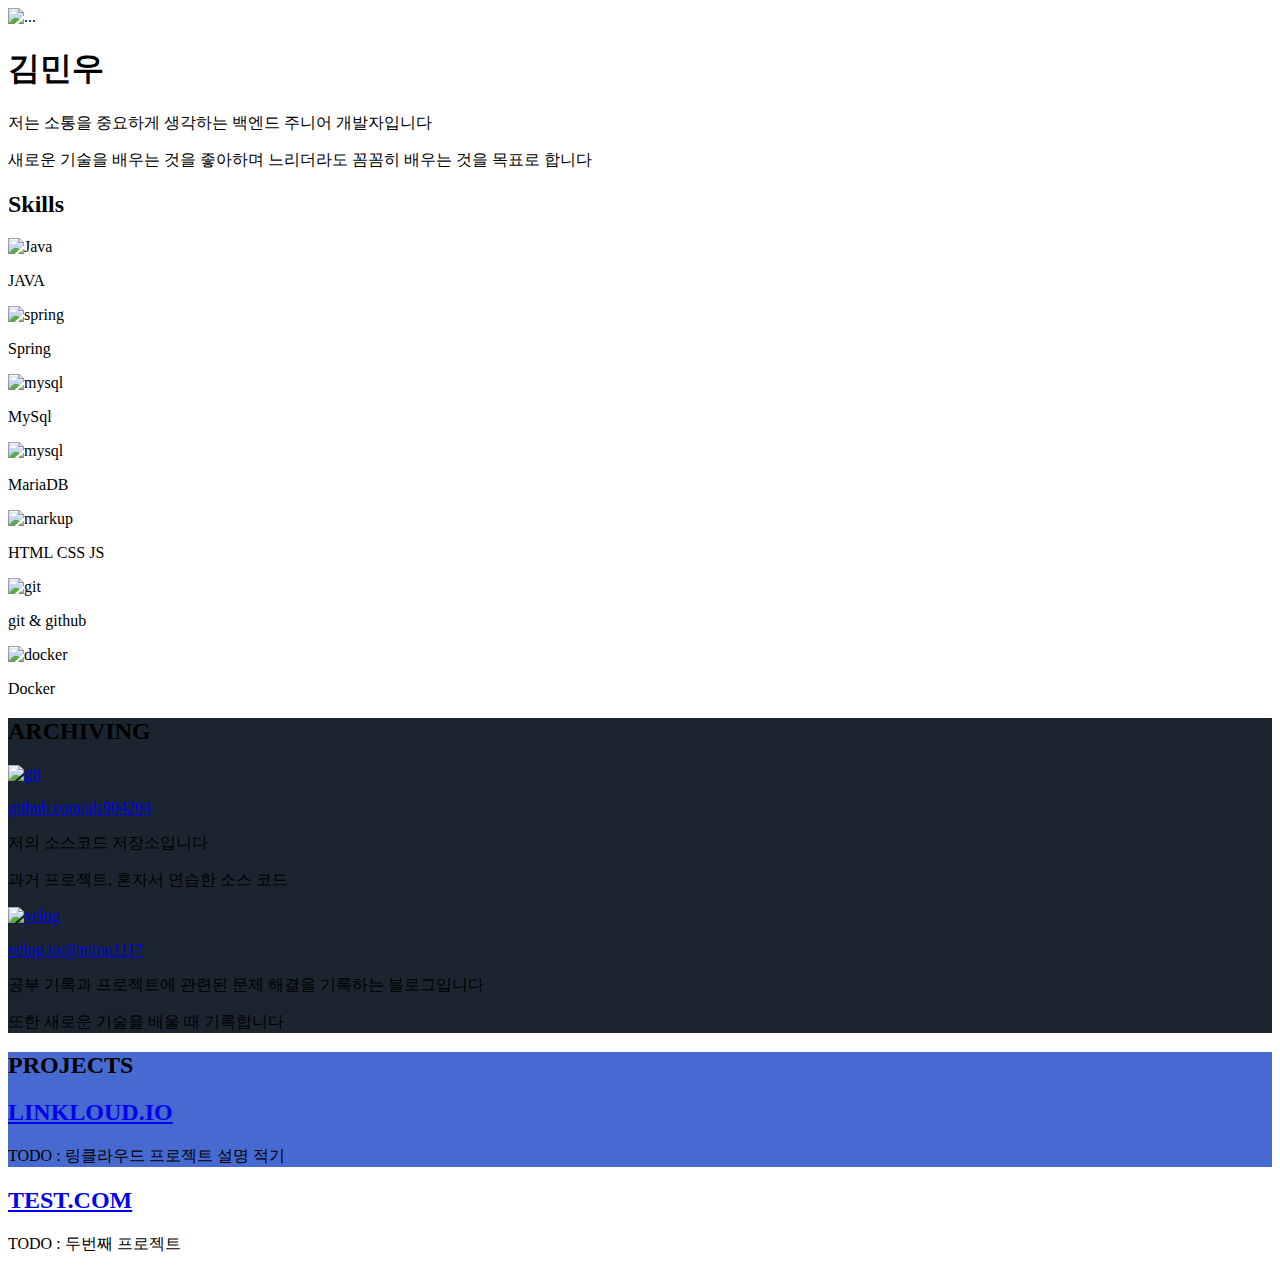
<file: src/main/resources/templates/index.html>
<!DOCTYPE html>
<html xmlns:th="http://www.thymeleaf.org" xmlns:layout="http://www.ultraq.net.nz/thymeleaf/layout"
      layout:decorate="~{layouts/layout}">
<th:block layout:fragment="content">

    <section  class="masthead bg-primary text-white text-center">
        <header>
            <div class="container d-flex align-items-center flex-column">
                <!-- Masthead Avatar Image-->
                <img class="masthead-avatar mb-5" th:src="@{assets/img/myFace.png}" alt="..." />
                <!-- Masthead Heading-->
                <h1 class="masthead-heading text-uppercase mb-0">김민우</h1>
                <!-- Icon Divider-->
                <div class="divider-custom divider-light">
                    <div class="divider-custom-line"></div>
                    <div class="divider-custom-icon"><i class="fa-solid fa-user"></i></div>
                    <div class="divider-custom-line"></div>
                </div>
                <!-- Masthead Subheading-->
                <p class="masthead-subheading font-weight-light mb-2">저는 소통을 중요하게 생각하는 백엔드 주니어 개발자입니다</p>
                <p class="masthead-subheading font-weight-light mb-2">새로운 기술을 배우는 것을 좋아하며 느리더라도 꼼꼼히 배우는 것을 목표로 합니다</p>
            </div>
        </header>
    </section>

    <section class="page-section bg-white" id="skills" >
        <!-- Portfolio Section-->
        <div class="container">
            <!-- Portfolio Section Heading-->
            <h2 class="page-section-heading text-center text-uppercase text-secondary mb-0">Skills</h2>
            <!-- Icon Divider-->
            <div class="divider-custom">
                <div class="divider-custom-line"></div>
                <div class="divider-custom-icon"><i class="fa-solid fa-gear"></i></div>
                <div class="divider-custom-line"></div>
            </div>
            <!-- Card containing images -->
            <div class="card my-card">
                <div class="card-body">
                    <!-- First row of images -->
                    <div class="row text-center my-image-container">
                        <div class="col-3">
                            <img class="img-fluid equal-height-img" th:src="@{/assets/img/skills/java.png}" alt="Java" />
                            <p>JAVA</p>
                        </div>
                        <div class="col-3">
                            <img class="img-fluid equal-height-img" th:src="@{/assets/img/skills/spring.png}" alt="spring" />
                            <p>Spring</p>
                        </div>
                        <div class="col-3">
                            <img class="img-fluid equal-height-img" th:src="@{/assets/img/skills/mysql.png}" alt="mysql" />
                            <p>MySql</p>

                        </div>
                        <div class="col-3">
                            <img class="img-fluid equal-height-img" th:src="@{/assets/img/skills/mariadb.png}" alt="mysql" />
                            <p>MariaDB</p>
                        </div>
                    </div>
                    <!-- Second row of images -->
                    <div class="row text-center my-image-container" >
                        <div class="col-4">
                            <img class="img-fluid equal-height-img" th:src="@{/assets/img/skills/markup.png}" alt="markup" />
                            <p>HTML CSS JS</p>
                        </div>
                        <div class="col-4">
                            <img class="img-fluid equal-height-img" th:src="@{/assets/img/skills/git.png}" alt="git" />
                            <p>git & github</p>
                        </div>
                        <div class="col-4">
                            <img class="img-fluid equal-height-img" th:src="@{/assets/img/skills/docker.png}" alt="docker" />
                            <p>Docker</p>
                        </div>
                    </div>
                </div>
            </div>
        </div>
    </section>


    <section class="page-section" id="Archiving"  style="background-color: #1a252f">
        <!-- Portfolio Section-->
        <div class="container">
            <!-- Portfolio Section Heading-->
            <h2 class="page-section-heading text-center text-uppercase text-secondary mb-0 text-white">ARCHIVING</h2>
            <!-- Icon Divider-->
            <div class="divider-custom">
                <div class="divider-custom-line"></div>
                <div class="divider-custom-icon text-white"><i class="fa-solid fa-book"></i></div>
                <div class="divider-custom-line"></div>
            </div>
            <!-- Card containing images -->
            <div class="card my-card">
                <div class="card-body">
                    <!-- First row of images -->
                    <div class="row text-center my-image-container">
                        <div class="col-6">
                            <a href="https://github.com/als904204" target="_blank">
                                <img class="img-fluid equal-height-img-archiving" th:src="@{/assets/img/archiving/github.png}" alt="git" />
                            </a>
                            <p>
                                <a href="https://github.com/als904204" class="blue-link" target="_blank">github.com/als904204</a>
                            </p>
                            <p>저의 소스코드 저장소입니다</p>
                            <p>과거 프로젝트, 혼자서 연습한 소스 코드</p>
                        </div>
                        <div class="col-6">
                            <a href="https://velog.io/@minu1117" target="_blank">
                                <img class="img-fluid equal-height-img-archiving" th:src="@{/assets/img/archiving/velog.png}" alt="velog" />
                            </a>
                            <p><a href="https://velog.io/@minu1117" target="_blank">velog.io/@minu1117</a>
                            </p>
                            <p>공부 기록과 프로젝트에 관련된 문제 해결을 기록하는 블로그입니다</p>
                            <p>또한 새로운 기술을 배울 때 기록합니다</p>
                        </div>
                    </div>
                </div>
            </div>
        </div>
    </section>

    <!-- Portfolio Section-->
    <section class="page-section" id="projects" style="background-color: rgb(70, 106, 208)">
        <div class="container" >
            <!-- Portfolio Section Heading-->
            <h2 class="page-section-heading text-center text-uppercase text-secondary mb-0 text-white">PROJECTS</h2>
            <!-- Icon Divider-->
            <div class="divider-custom divider-light">
                <div class="divider-custom-line"></div>
                <div class="divider-custom-icon"><i class="fa-solid fa-list-check"></i></div>
                <div class="divider-custom-line"></div>
            </div>
            <!-- Portfolio Grid Items-->

            <div class="card my-card">
                <div class="card-body">
                    <!-- First row of images -->
                    <div class="row text-center my-image-container">
                        <div class="col-12">
                            <h2><a href="https://linkloud.io" class="blue-link" target="_blank">LINKLOUD.IO</a></h2>
                            <p>TODO : 링클라우드 프로젝트 설명 적기</p>
                        </div>
                    </div>
                </div>
            </div>

        </div>
    </section>

    <!-- Portfolio Section-->
    <section class="page-section"  style="background-color: white">
        <div class="container" >


            <div class="card my-card">
                <div class="card-body">
                    <!-- First row of images -->
                    <div class="row text-center my-image-container">
                        <div class="col-12">
                            <h2><a href="https://linkloud.io" target="_blank" class="blue-link">TEST.COM</a></h2>
                            <p>TODO : 두번째 프로젝트</p>
                        </div>
                    </div>
                </div>
            </div>

        </div>
    </section>

</th:block>
</html>
</file>
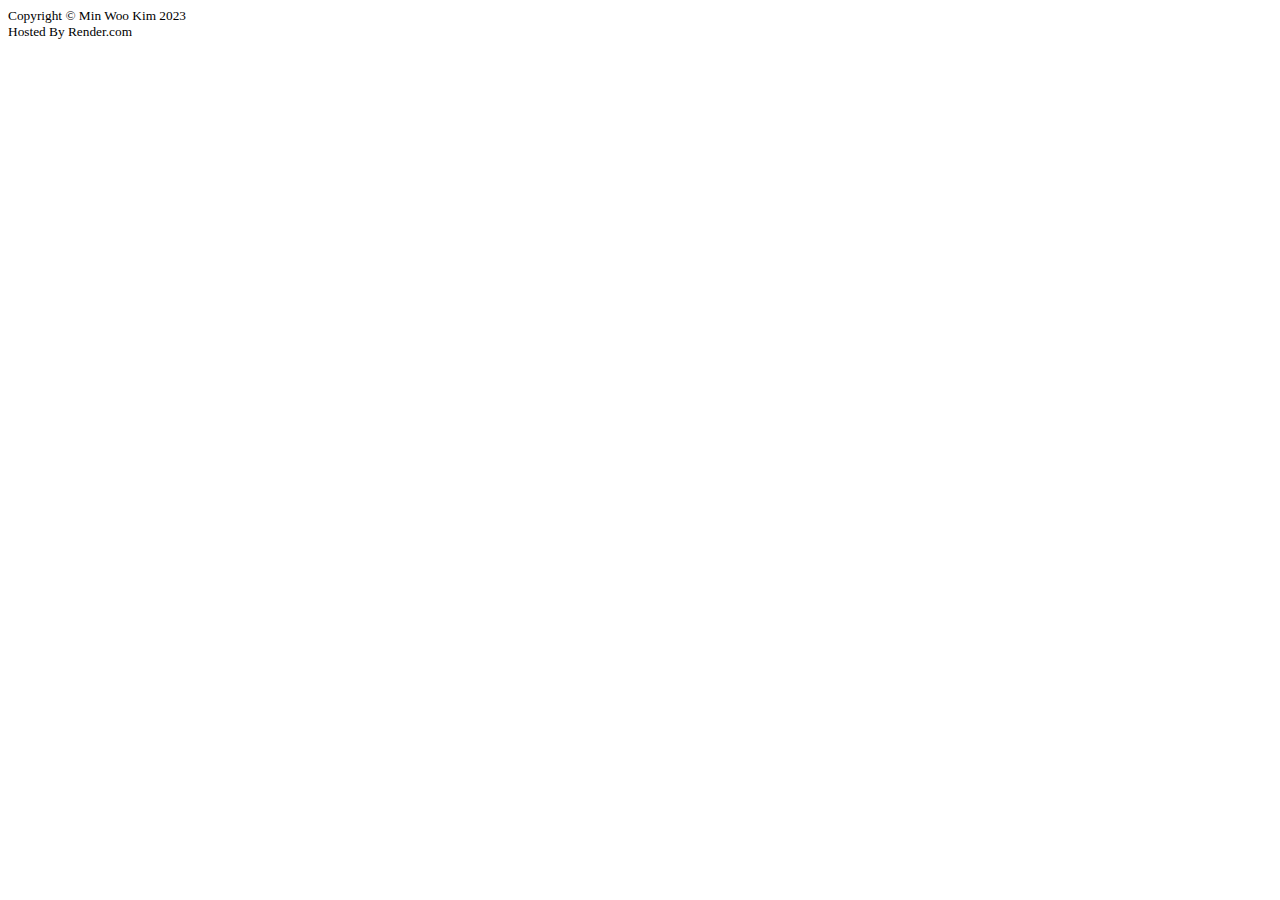
<file: src/main/resources/templates/fragments/footer.html>
<html xmlns:th="http://www.thymeleaf.org">
<th:block th:fragment="footerFragment">
  <!-- Footer-->
  <footer class="footer">
    <div class="container">
      <div class="row">
        <!-- Footer Social Icons-->
        <div class="mb-5 mb-lg-0 text-center ">
          <a class="btn btn-outline-light btn-social mx-1" href="https://github.com/als904204" target="_blank"><i class="fab fa-brands fa-github"></i></a>
          <a class="btn btn-outline-light btn-social mx-1" href="https://velog.io/@minu1117" target="_blank"><i class="fab fa-blogger"></i></a>
        </div>

      </div>
    </div>
  </footer>
  <!-- Copyright Section-->
  <div class="copyright py-4 text-center text-white">
    <div class="container"><small>Copyright &copy; Min Woo Kim 2023</small></div>
    <div class="container"><small>Hosted By Render.com</small></div>
  </div>
</th:block>
</html>
</file>
